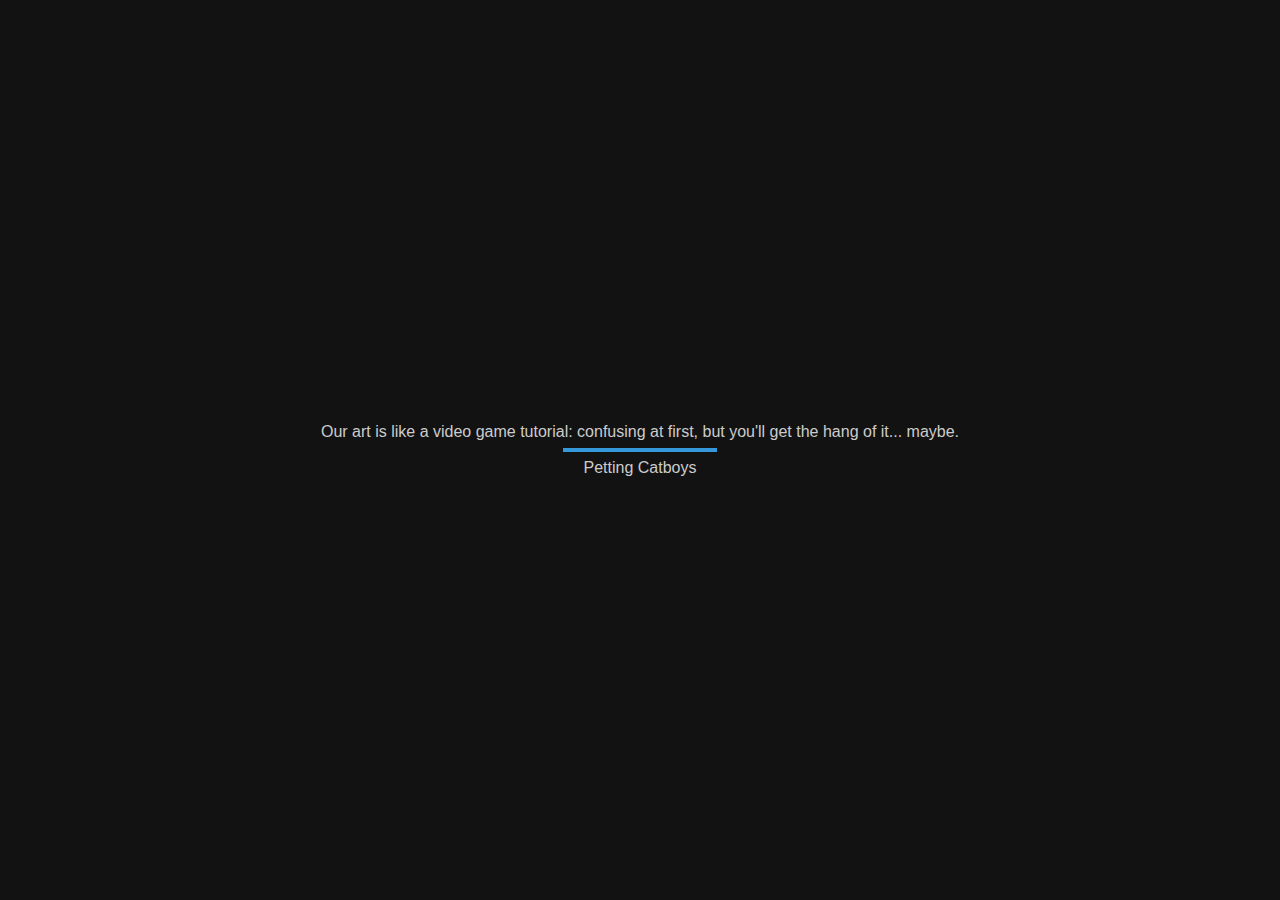
<file: index.html>
<!DOCTYPE html>
<html lang="en">
<head>
  <meta charset="UTF-8">
  <meta name="viewport" content="width=device-width, initial-scale=1.0">
  <link rel="stylesheet" href="testing.css">
  <title>The Hub</title>
</head>
<body>
  <div id="loading-container">
    <div id="message-container">
      <div id="loading-message">Loading...</div>
    </div>
    <div id="useful-messages-container">
      <div id="useful-message">1%</div>
    </div>
    <div id="loading-bar"></div>
  </div>
  <script src="testing.js"></script>
  <script src="PreloadImages.js"></script>
</body>
</html>
</file>
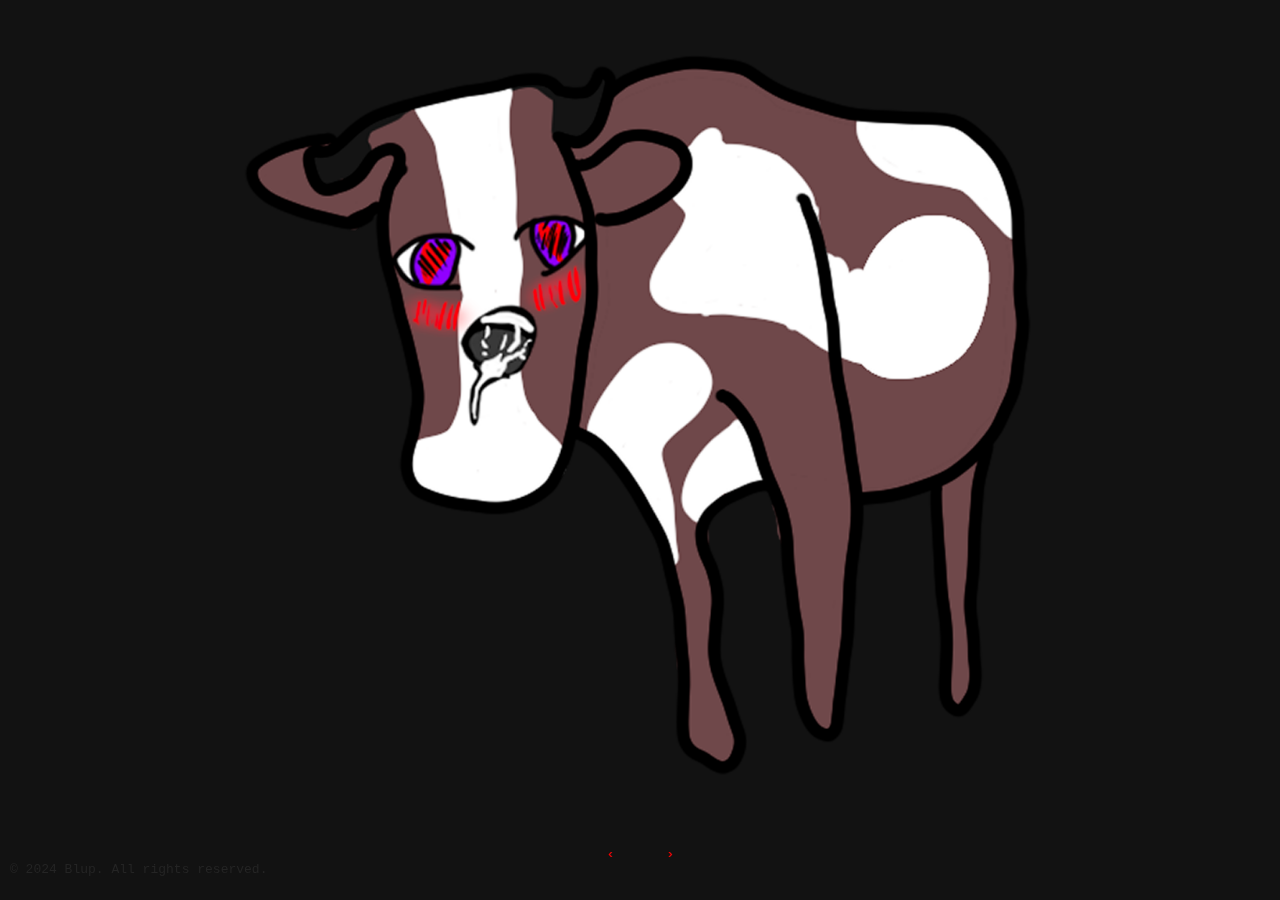
<file: gallery.html>
<!DOCTYPE html>
<html>
<head>
    <title>The Hub</title>
    <link rel="stylesheet" href="galleryCSS.css">
</head>
<body>
<script src="GetRidOfHtml.js"></script>
    <div class="gallery-container">
        <img class="gallery-image" src="Images/Cow.png" alt="Artwork 1" onclick="toggleDescription()">

        <div class="image-description">
            <p id="description">A drawing of some livestock, i dabbled in realism and this was one of the results</p>
        </div>

        <div class="navigation-arrows">
            <a href="#" class="previous" onclick="showPrevious()">&#8249;</a>
            <a href="#" class="next" onclick="showNext()">&#8250;</a>
        </div>

        <div class="menu">
            <button class="menu-button" onclick="toggleSocialLinks()">Links</button>
            <ul class="social-links" tabindex="-1">
                <li><a href="https://www.twitch.tv/blupman12" target="_blank">Twitch</a></li>
                <li><a href="https://www.youtube.com/channel/UCWnvFIhrGF1bj604dSidEmg" target="_blank">Youtube</a></li>
                <li><a href="https://www.tiktok.com/@hibatman12" target="_blank">TikTok</a></li>
                <li><a href="https://femboylover.art" target="_blank">FemboyLover</a></li>
                <li><a  href="https://github.com/Blupguy/bluphub" target="_blank">Github</a></li>
            </ul>
        </div>
    </div>
    <script src="GalleryFunctions.js"></script>
    <div class="copyright">
      <p>&copy 2024 Blup. All rights reserved.</p>
    </div>
</body>
</html>
</file>
<file: testing.css>
body {
  margin: 0;
  font-family: Arial, sans-serif;
}

#loading-container {
  display: flex;
  flex-direction: column;
  justify-content: center;
  align-items: center;
  position: fixed;
  top: 0;
  left: 0;
  width: 100%;
  height: 100%;
  background-color: #121212; /* Adjust background color */
  z-index: 9999;
}

#message-container {
  position: absolute;
  top: 50%;
  left: 50%;
  transform: translate(-50%, -150%); /* Adjust the translateY value */
  text-align: center;
}

#loading-message {
  color: #CCCCCC; /* Adjust text color */
}

#useful-messages-container {
  position: absolute;
  top: 50%;
  left: 50%;
  transform: translate(-50%, 50%); /* Adjust the translateY value */
  text-align: center;
}

#useful-message {
  color: #CCCCCC;
}

#loading-bar {
  width: 0;
  height: 4px;
  background-color: #3498db; /* Adjust progress bar color */
  transition: width 0.5s ease;
}
</file>
<file: galleryCSS.css>
body{
    background-color: #121212
}
    .gallery-container {
        max-width: 800px;
        width: 100%;
        margin: 0 auto;
        position: relative;
    }

    .gallery-image {
        max-width: 100%;
        width: 800px;
        height: 800px;
        max-height: 800px;
        cursor: pointer;
        user-select: none;
        -webkit-user-drag: none;
        -moz-user-select: none;
        -webkit-user-select: none;
        -ms-user-select: none;
    }

    .image-description {
        position: absolute;
        top: 50%;
        left: 50%;
        transform: translate(-50%, -50%);
        background-color: rgba(0, 0, 0, 0.8);
        color: white;
        padding: 10px;
        font-size: 20px;
        text-align: center;
        opacity: 0;
        transition: opacity 0.3s ease;
        font-family: monospace;
    }

    .show-description {
        opacity: 1;
    }

    .navigation-arrows {
        position: absolute;
        bottom: -50px; /* Adjust the distance from the bottom as needed */
       left: 50%;
        transform: translateX(-50%);
    }

    .navigation-arrows img {
        width: 30px;
        height: 30px;
        cursor: pointer;
    }

    .previous {
      left: 10px;
    }

    .next{
      right: 10px;
    }

    .menu {
        position: absolute;
        top: 10px;
        left: 155%;
        z-index: 100;
    }

    .menu-button {
        background-color: transparent;
        border: none;
        color: #242424;
        font-size: 20px;
        cursor: pointer;
    }

    .social-links {
        display: none;
        position: absolute;
        top: 40px;
        right: 0;
        background-color: transparent;
        border: none;
        padding: 10px;
        list-style-type: none;
        text-decoration: none;
    }

    .social-links li {
      margin-top: 10px;
        margin-bottom: 24px;
        list-style: none;
        font-family: monospace;
        font-size: 18px;
        text-decoration: none;
    }

    .menu-button:focus + .social-links,
    .social-links:focus {
        display: none;
    }

    .copyright{
      position: fixed;
      bottom: 0;
      left: 0;
      margin: 10px;
      color: #242424;
      font-family:monospace;
    }

    a{
      padding: 12px 24px;
      text-decoration: none;
      font-family: monospace;
      color:red;
    }
    a:hover{
      background-color: #ddd;
    }
</file>
